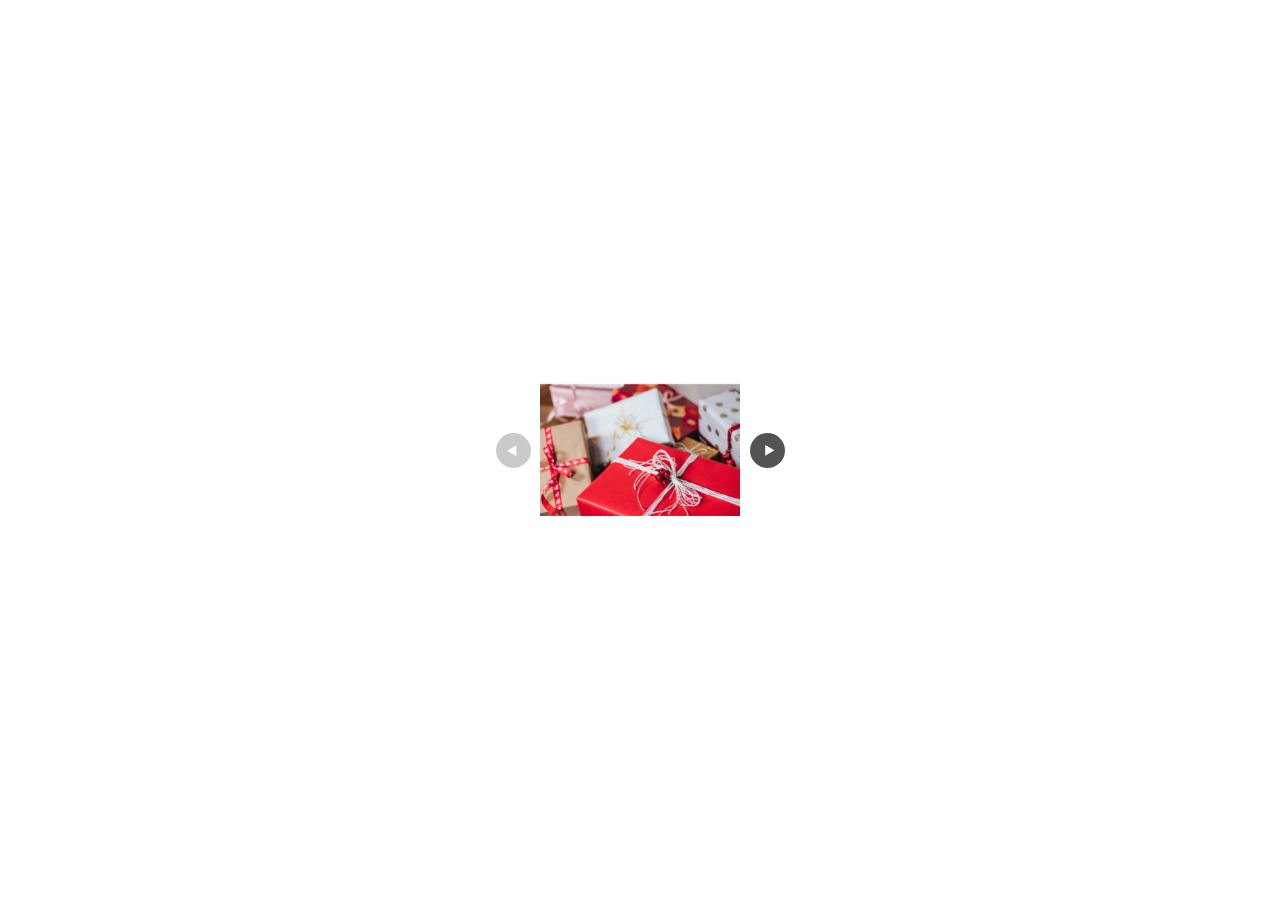
<file: Day15_carosel/index.html>
<!DOCTYPE html>
<html lang="en">
  <head>
    <meta charset="UTF-8" />
    <meta name="viewport" content="width=device-width, initial-scale=1.0" />
    <link rel="stylesheet" href="index.css" />
    <title>Image Carosel</title>
  </head>
  <body>
    <div class="container">
      <img src="previous.svg" class="previous" alt="previous image" />
      <div class="gallery-wrapper">
        <div class="gallery">
          <img
            class="card current"
            src="presents.jpg"
            alt="Christmas Cookies"
          />
          <img class="card" src="cookies.jpg" alt="Christmas Cookies" />
          <img class="card" src="santa.jpg" alt="Christmas Cookies" />
          <img class="card" src="candycane.jpg" alt="Christmas Cookies" />
          <img class="card" src="reindeer.jpg" alt="Christmas Cookies" />
        </div>
      </div>
      <img src="next.svg" class="next" alt="next image" />
    </div>
  </body>
  <script src="index.js"></script>
</html>
</file>
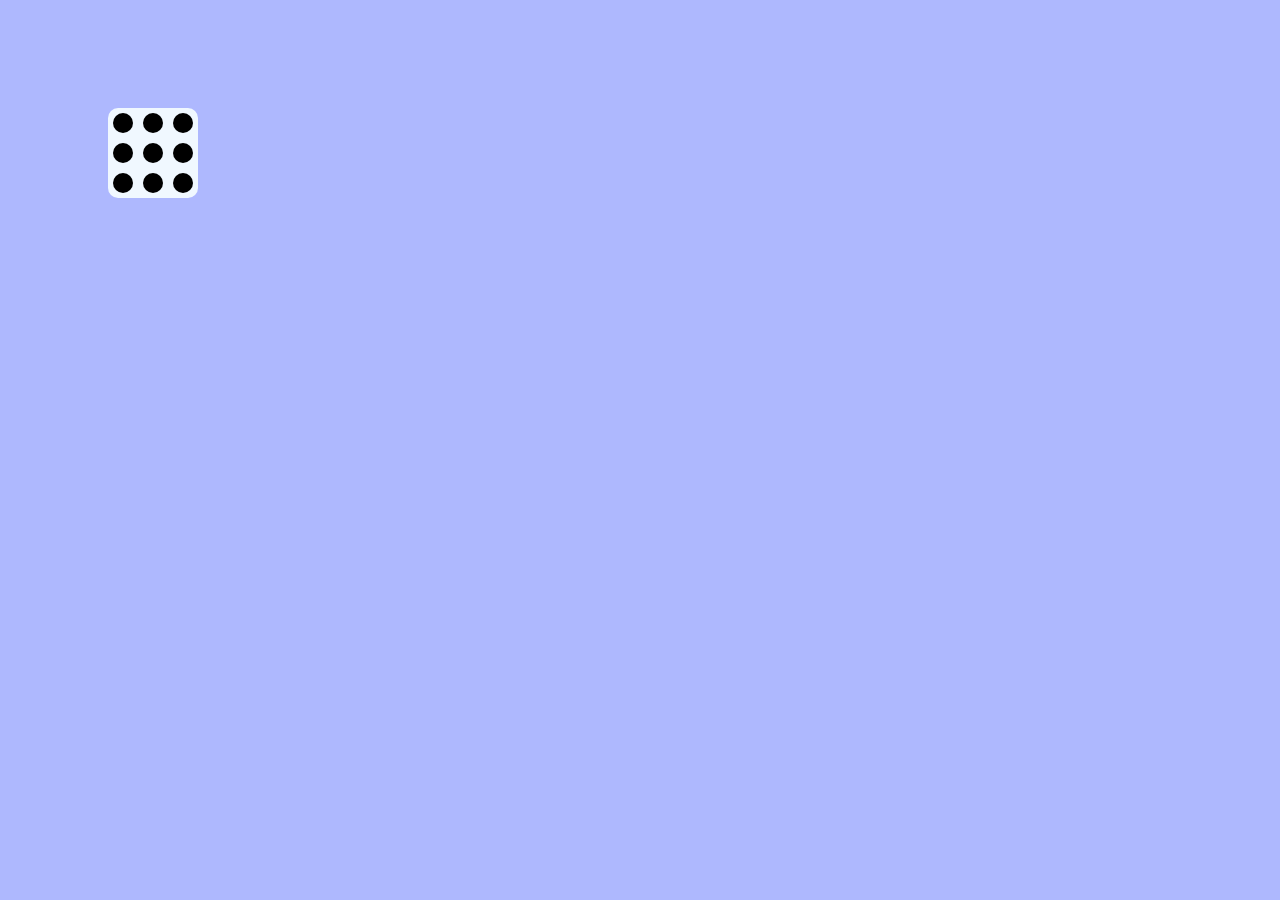
<file: Day8_the_rolling_dice/index.html>
<!DOCTYPE html>
<html lang="en">
  <head>
    <link rel="stylesheet" href="style.css" />
    <script src="index.js"></script>
    <meta charset="UTF-8" />
    <meta name="viewport" content="width=device-width, initial-scale=1.0" />
    <title>Document</title>
  </head>
  <body>
    <div class="dice">
      <div class="dot"></div>
      <div class="dot"></div>
      <div class="dot"></div>
      <div class="dot"></div>
      <div class="dot"></div>
      <div class="dot"></div>
      <div class="dot"></div>
      <div class="dot"></div>
      <div class="dot"></div>
    </div>
  </body>
</html>
</file>
<file: Day15_carosel/index.css>
@import url('https://fonts.googleapis.com/css2?family=Playfair+Display:wght@600&display=swap');

html,
body {
  margin: 0;
  padding: 0;
  height: 100vh;
  font-family: 'Playfair Display';
  display: grid;
  justify-content: center;
}

img {
  width: 200px;
}

.previous,
.next {
  width: 35px;
}

.previous {
  opacity: 0.3;
}

.container {
  display: grid;
  grid-template-columns: 20% 200px 20%;
  place-content: center;
}

.gallery-wrapper {
  overflow: hidden;
  width: 100%;
}

.previous,
.next {
  justify-self: center;
  align-self: center;
  cursor: pointer;
}

.gallery {
  transform-style: preserve-3d;
  display: grid;
  grid-template-columns: repeat(5, auto);
  transform: translateX(0);
  transition: transform 0.25s ease;
}

.card {
  margin-right: 20px;
  align-self: center;
}
</file>
<file: Day8_the_rolling_dice/style.css>
body {
  background-color: #aeb8fe;
  display: flex;
}

.dice {
  width: 90px;
  height: 90px;
  border-radius: 10px;
  background-color: aliceblue;
  margin: 100px;
  display: flex;
  flex-wrap: wrap;
}

.dice div {
  width: 20px;
  width: 20px;
  margin: 5px;
}

.dot {
  background-color: black;
  border-radius: 10px;
}
</file>
